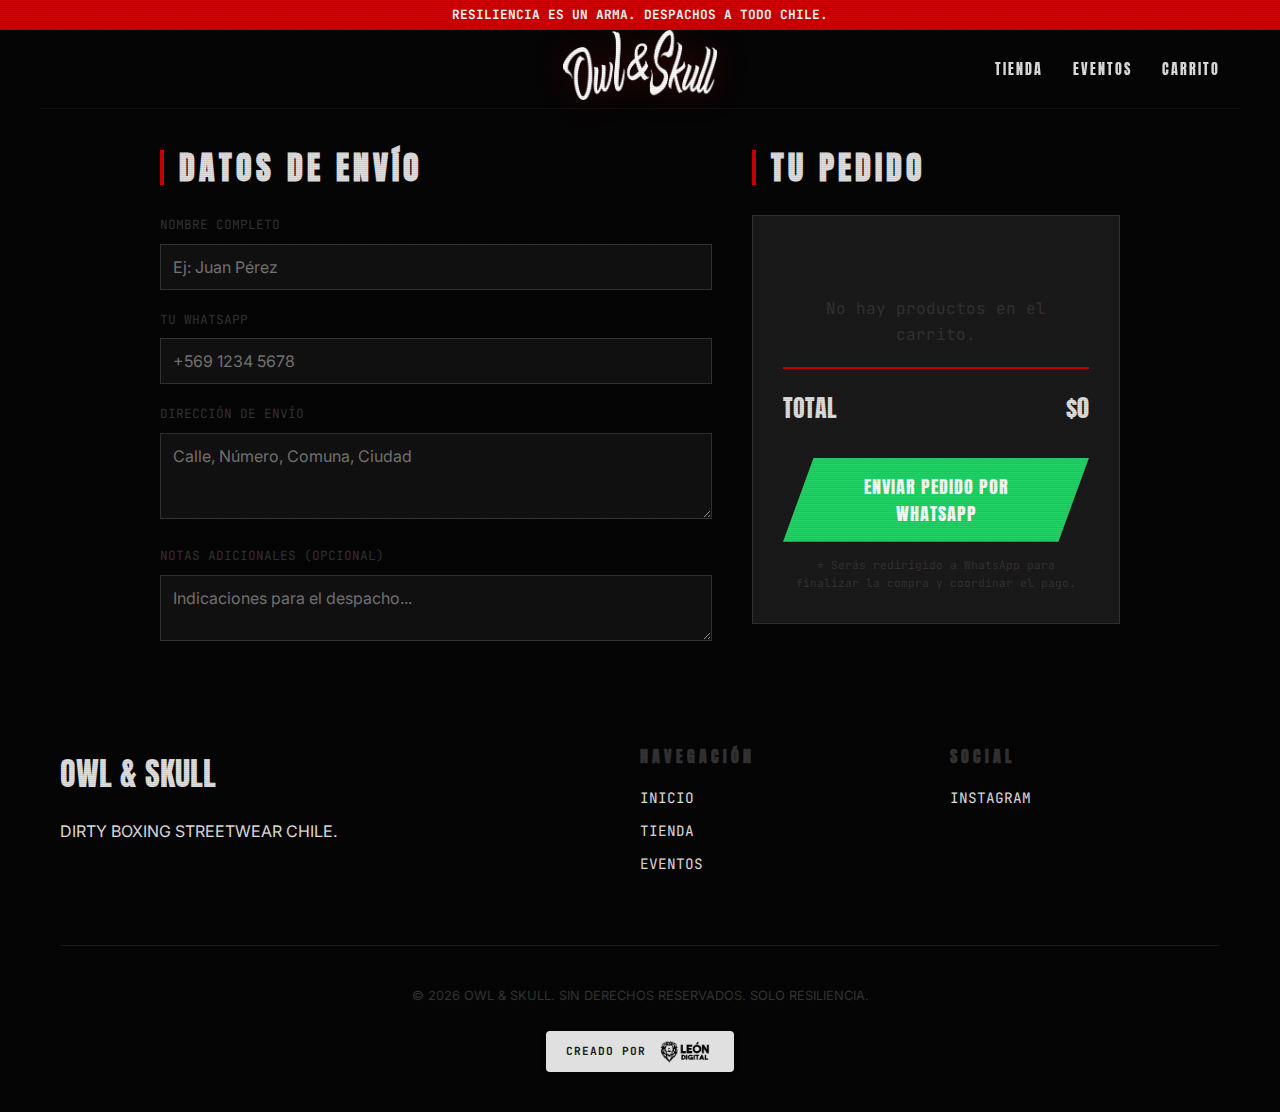
<file: checkout.html>
<!DOCTYPE html>
<html lang="es">

<head>
    <meta charset="UTF-8">
    <meta name="viewport" content="width=device-width, initial-scale=1.0">
    <title>CHECKOUT | OWL & SKULL</title>
    <link rel="stylesheet" href="style.css">
    <link rel="preconnect" href="https://fonts.googleapis.com">
    <link rel="preconnect" href="https://fonts.gstatic.com" crossorigin>
    <link
        href="https://fonts.googleapis.com/css2?family=Anton&family=Inter:wght@400;700&family=JetBrains+Mono&display=swap"
        rel="stylesheet">
</head>

<body>
    <header id="main-header">
        <div class="announcement-bar">
            <span>RESILIENCIA ES UN ARMA. DESPACHOS A TODO CHILE.</span>
        </div>
        <nav class="container">
            <div class="nav-left">
                <button id="menu-toggle">MENÚ</button>
            </div>
            <div class="logo">
                <a href="index.html"><img src="Imagenes/Owl & Skull - Frente.png" alt="OWL & SKULL"
                        class="nav-logo-img"></a>
            </div>
            <div class="nav-right">
                <a href="tienda.html">TIENDA</a>
                <a href="fight-fest.html">EVENTOS</a>
                <a href="javascript:void(0)" id="cart-btn">CARRITO <span class="cart-count">0</span></a>
            </div>
        </nav>
    </header>

    <main>
        <div class="checkout-container">
            <section class="checkout-form-section">
                <h2>DATOS DE ENVÍO</h2>
                <form id="checkout-form">
                    <div class="form-group">
                        <label for="nombre">NOMBRE COMPLETO</label>
                        <input type="text" id="nombre" required placeholder="Ej: Juan Pérez">
                    </div>
                    <div class="form-group">
                        <label for="whatsapp">TU WHATSAPP</label>
                        <input type="tel" id="whatsapp" required placeholder="+569 1234 5678">
                    </div>
                    <div class="form-group">
                        <label for="direccion">DIRECCIÓN DE ENVÍO</label>
                        <textarea id="direccion" rows="3" required
                            placeholder="Calle, Número, Comuna, Ciudad"></textarea>
                    </div>
                    <div class="form-group">
                        <label for="notas">NOTAS ADICIONALES (OPCIONAL)</label>
                        <textarea id="notas" rows="2" placeholder="Indicaciones para el despacho..."></textarea>
                    </div>
                </form>
            </section>

            <section class="checkout-summary-section">
                <h2>TU PEDIDO</h2>
                <div class="checkout-summary-box">
                    <div id="checkout-items-list">
                        <!-- Items populated by JS -->
                    </div>
                    <div class="summary-total">
                        <span>TOTAL</span>
                        <span id="checkout-total-value">$0</span>
                    </div>
                    <button type="submit" form="checkout-form" class="btn btn-whatsapp">ENVIAR PEDIDO POR
                        WHATSAPP</button>
                    <p
                        style="font-size: 0.7rem; color: var(--grey-light); margin-top: 15px; text-align: center; font-family: var(--font-mono);">
                        * Serás redirigido a WhatsApp para finalizar la compra y coordinar el pago.
                    </p>
                </div>
            </section>
        </div>
    </main>

    <footer>
        <div class="container">
            <div class="footer-grid">
                <div class="footer-col">
                    <div class="footer-logo">OWL & SKULL</div>
                    <p>DIRTY BOXING STREETWEAR CHILE.</p>
                </div>
                <div class="footer-col">
                    <h3>NAVEGACIÓN</h3>
                    <a href="index.html">INICIO</a>
                    <a href="tienda.html">TIENDA</a>
                    <a href="fight-fest.html">EVENTOS</a>
                </div>
                <div class="footer-col">
                    <h3>SOCIAL</h3>
                    <a href="https://instagram.com/owlandskull" target="_blank">INSTAGRAM</a>
                </div>
            </div>
            <div class="footer-bottom">
                <p>&copy; 2026 OWL & SKULL. SIN DERECHOS RESERVADOS. SOLO RESILIENCIA.</p>
                <div class="footer-credit">
                    <span class="powered-text">Creado por</span>
                    <a href="https://agencialeondigital.com" target="_blank" class="credit-link">
                        <img src="LeonDIgital.cl/LEON%20DIGITAL%20-%20LOGO_Mesa%20de%20trabajo%201%20copia%202.png"
                            alt="Leon Digital" class="credit-logo">
                    </a>
                </div>
            </div>
        </div>
    </footer>

    <!-- SIDE MENU OVERLAY -->
    <div class="menu-overlay" id="menu-overlay">
        <div class="menu-drawer">
            <div class="menu-header">
                <div class="menu-logo">OWL & SKULL</div>
                <button id="close-menu">✕</button>
            </div>
            <nav class="menu-links">
                <a href="index.html" class="menu-link">INICIO</a>
                <a href="tienda.html" class="menu-link">TIENDA</a>
                <a href="fight-fest.html" class="menu-link">EVENTOS</a>
            </nav>
        </div>
    </div>

    <div class="cart-overlay" id="cart-overlay">
        <div class="cart-modal">
            <div class="cart-header">
                <h2>TU ARSENAL</h2>
                <button id="close-cart">CERRAR</button>
            </div>
            <div class="cart-items" id="cart-items">
                <div class="empty-cart-msg">EL CARRITO ESTÁ VACÍO</div>
            </div>
            <div class="cart-footer">
                <div class="cart-total">
                    <span>TOTAL:</span>
                    <span id="cart-total-value">$0</span>
                </div>
                <button class="btn btn-checkout">COMPRAR AHORA</button>
            </div>
        </div>
    </div>

    <script src="products.js"></script>
    <script src="main.js"></script>
    <script src="checkout.js"></script>
</body>

</html>
</file>
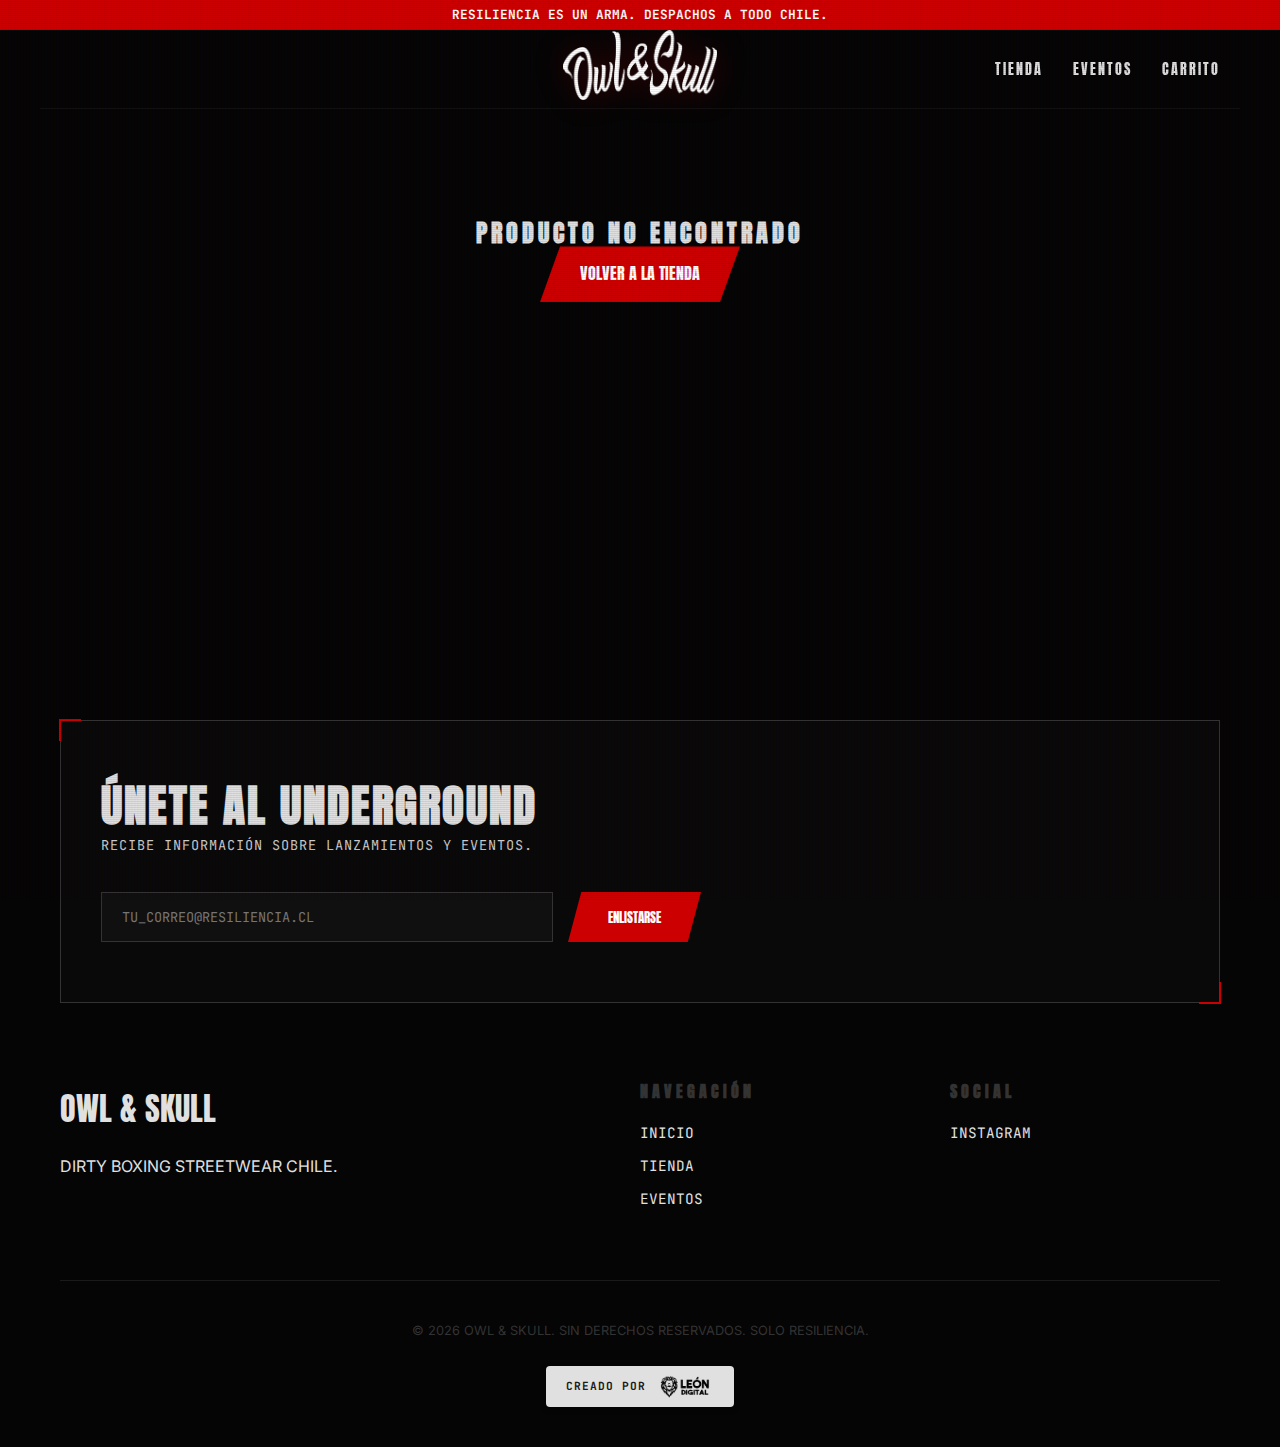
<file: producto.html>
<!DOCTYPE html>
<html lang="es">

<head>
    <meta charset="UTF-8">
    <meta name="viewport" content="width=device-width, initial-scale=1.0">
    <title>PRODUCTO | OWL & SKULL</title>
    <link rel="stylesheet" href="style.css">
    <link rel="preconnect" href="https://fonts.googleapis.com">
    <link rel="preconnect" href="https://fonts.gstatic.com" crossorigin>
    <link
        href="https://fonts.googleapis.com/css2?family=Anton&family=Inter:wght@400;700&family=JetBrains+Mono&display=swap"
        rel="stylesheet">
    <style>
        /* Specific styles for product page */
        .product-detail-container {
            padding: 120px 20px 60px;
            max-width: 1200px;
            margin: 0 auto;
            display: grid;
            grid-template-columns: 1fr 1fr;
            gap: 40px;
            min-height: 80vh;
        }

        .product-gallery {
            display: flex;
            flex-direction: column;
            gap: 20px;
        }

        .main-image {
            width: 100%;
            border: 1px solid var(--grey-light);
            aspect-ratio: 3/4;
            object-fit: cover;
        }

        .thumbnails {
            display: flex;
            gap: 10px;
            overflow-x: auto;
            padding-bottom: 5px;
        }

        .thumbnail {
            width: 80px;
            height: 100px;
            object-fit: cover;
            border: 1px solid transparent;
            cursor: pointer;
            opacity: 0.6;
            transition: all 0.3s ease;
            flex-shrink: 0;
        }

        .thumbnail:hover,
        .thumbnail.active {
            border-color: var(--accent-color);
            opacity: 1;
        }

        .product-details {
            display: flex;
            flex-direction: column;
            gap: 20px;
        }

        .product-category {
            font-family: 'JetBrains Mono', monospace;
            font-size: 0.9rem;
            color: var(--text-color);
            opacity: 0.7;
            letter-spacing: 2px;
        }

        .product-title {
            font-family: 'Anton', sans-serif;
            font-size: 3rem;
            line-height: 1;
            text-transform: uppercase;
        }

        .product-price {
            font-family: 'Inter', sans-serif;
            font-size: 1.5rem;
            font-weight: 700;
            color: var(--accent-color);
        }

        .product-description {
            line-height: 1.6;
            color: #ccc;
            margin-bottom: 20px;
            border-top: 1px solid var(--grey-light);
            border-bottom: 1px solid var(--grey-light);
            padding: 20px 0;
        }

        .selector-group {
            margin-bottom: 20px;
        }

        .selector-label {
            display: block;
            margin-bottom: 10px;
            font-family: 'JetBrains Mono', monospace;
            font-size: 0.9rem;
            text-transform: uppercase;
        }

        .option-grid {
            display: flex;
            gap: 10px;
            flex-wrap: wrap;
        }

        .option-btn {
            background: transparent;
            border: 1px solid var(--grey-light);
            color: var(--text-color);
            padding: 10px 20px;
            display: flex;
            align-items: center;
            justify-content: center;
            cursor: pointer;
            font-family: 'JetBrains Mono', monospace;
            font-size: 0.8rem;
            transition: all 0.3s;
        }

        .option-btn:hover {
            border-color: var(--accent-color);
            color: var(--accent-color);
        }

        .option-btn.selected {
            background: var(--text-color);
            color: var(--bg-color) !important;
            border-color: var(--text-color);
            font-weight: bold;
        }

        .size-btn {
            width: 50px;
            height: 50px;
        }

        .color-options {
            display: flex;
            gap: 15px;
        }

        .color-btn {
            width: 40px;
            height: 40px;
            border-radius: 50%;
            border: 1px solid var(--grey-light);
            cursor: pointer;
            transition: all 0.3s;
            position: relative;
        }

        .color-btn[data-color="NEGRO"] {
            background-color: #000;
        }

        .color-btn[data-color="BLANCO"] {
            background-color: #fff;
        }

        .color-btn[data-color="GRIS"] {
            background-color: #888;
        }

        .color-btn.selected {
            box-shadow: 0 0 0 2px var(--bg-color), 0 0 0 4px var(--text-color);
        }

        .add-to-cart-container {
            margin-top: 20px;
        }

        .btn-add-large {
            width: 100%;
            padding: 20px;
            font-size: 1.2rem;
            letter-spacing: 2px;
        }

        @media (max-width: 768px) {
            .product-detail-container {
                grid-template-columns: 1fr;
                padding-top: 100px;
            }

            .product-title {
                font-size: 2.5rem;
            }
        }

        .error-message {
            text-align: center;
            padding: 100px;
            grid-column: 1 / -1;
        }
    </style>
</head>

<body>
    <header id="main-header">
        <div class="announcement-bar">
            <span>RESILIENCIA ES UN ARMA. DESPACHOS A TODO CHILE.</span>
        </div>
        <nav class="container">
            <div class="nav-left">
                <button id="menu-toggle">MENÚ</button>
            </div>
            <div class="logo">
                <a href="index.html"><img src="Imagenes/Owl & Skull - Frente.png" alt="OWL & SKULL"
                        class="nav-logo-img"></a>
            </div>
            <div class="nav-right">
                <a href="tienda.html">TIENDA</a>
                <a href="fight-fest.html">EVENTOS</a>
                <a href="javascript:void(0)" id="cart-btn">CARRITO <span class="cart-count">0</span></a>
            </div>
        </nav>
    </header>

    <main>
        <div id="product-container" class="product-detail-container">
            <!-- Content injected via JS -->
        </div>
    </main>

    <footer>
        <div class="container">
            <div class="newsletter-box underground-border" style="margin-bottom: 80px;">
                <h2>ÚNETE AL UNDERGROUND</h2>
                <p>RECIBE INFORMACIÓN SOBRE LANZAMIENTOS Y EVENTOS.</p>
                <form>
                    <input type="email" placeholder="TU_CORREO@RESILIENCIA.CL">
                    <button class="btn">ENLISTARSE</button>
                </form>
            </div>
            <div class="footer-grid">
                <div class="footer-col">
                    <div class="footer-logo">OWL & SKULL</div>
                    <p>DIRTY BOXING STREETWEAR CHILE.</p>
                </div>
                <div class="footer-col">
                    <h3>NAVEGACIÓN</h3>
                    <a href="index.html">INICIO</a>
                    <a href="tienda.html">TIENDA</a>
                    <a href="fight-fest.html">EVENTOS</a>
                </div>
                <div class="footer-col">
                    <h3>SOCIAL</h3>
                    <a href="https://instagram.com/owlandskull" target="_blank">INSTAGRAM</a>
                </div>
            </div>
            <div class="footer-bottom">
                <p>&copy; 2026 OWL & SKULL. SIN DERECHOS RESERVADOS. SOLO RESILIENCIA.</p>
                <div class="footer-credit">
                    <span class="powered-text">Creado por</span>
                    <a href="https://agencialeondigital.com" target="_blank" class="credit-link">
                        <img src="LeonDIgital.cl/LEON%20DIGITAL%20-%20LOGO_Mesa%20de%20trabajo%201%20copia%202.png"
                            alt="Leon Digital" class="credit-logo">
                    </a>
                </div>
            </div>
        </div>
    </footer>

    <!-- SIDE MENU OVERLAY -->
    <div class="menu-overlay" id="menu-overlay">
        <div class="menu-drawer">
            <div class="menu-header">
                <div class="menu-logo">OWL & SKULL</div>
                <button id="close-menu">✕</button>
            </div>
            <nav class="menu-links">
                <a href="index.html" class="menu-link">INICIO</a>
                <a href="tienda.html" class="menu-link">TIENDA</a>
                <a href="fight-fest.html" class="menu-link">EVENTOS</a>
            </nav>
        </div>
    </div>

    <div class="cart-overlay" id="cart-overlay">
        <div class="cart-modal">
            <div class="cart-header">
                <h2>TU ARSENAL</h2>
                <button id="close-cart">CERRAR</button>
            </div>
            <div class="cart-items" id="cart-items">
                <div class="empty-cart-msg">EL CARRITO ESTÁ VACÍO</div>
            </div>
            <div class="cart-footer">
                <div class="cart-total">
                    <span>TOTAL:</span>
                    <span id="cart-total-value">$0</span>
                </div>
                <button class="btn btn-checkout">COMPRAR AHORA</button>
            </div>
        </div>
    </div>

    <script src="products.js"></script>
    <script src="main.js"></script>
    <script>
        let currentProduct = null;
        let selectedVariant = null;
        let selectedSize = null;
        let selectedColor = null;

        document.addEventListener('DOMContentLoaded', () => {
            const params = new URLSearchParams(window.location.search);
            const productId = params.get('id');
            const container = document.getElementById('product-container');

            if (!productId) {
                container.innerHTML = '<div class="error-message"><h2>PRODUCTO NO ENCONTRADO</h2><a href="tienda.html" class="btn">VOLVER A LA TIENDA</a></div>';
                return;
            }

            currentProduct = getProductById(productId);

            if (!currentProduct) {
                container.innerHTML = '<div class="error-message"><h2>PRODUCTO NO ENCONTRADO</h2><a href="tienda.html" class="btn">VOLVER A LA TIENDA</a></div>';
                return;
            }

            // Default variant
            selectedVariant = currentProduct.variants[0];

            renderProduct();
        });

        function renderProduct() {
            const container = document.getElementById('product-container');

            let variantsHtml = '';
            currentProduct.variants.forEach((v, index) => {
                const isSelected = v.type === selectedVariant.type;
                variantsHtml += `<button class="option-btn ${isSelected ? 'selected' : ''}" onclick="selectVariant(${index})">${v.type}</button>`;
            });

            let sizesHtml = '';
            currentProduct.sizes.forEach(size => {
                const isSelected = size === selectedSize;
                sizesHtml += `<button class="option-btn size-btn ${isSelected ? 'selected' : ''}" onclick="selectSize(this, '${size}')">${size}</button>`;
            });

            let colorsHtml = '';
            currentProduct.colors.forEach(color => {
                const isSelected = color === selectedColor;
                colorsHtml += `<button class="color-btn ${isSelected ? 'selected' : ''}" data-color="${color}" onclick="selectColor(this, '${color}')" title="${color}"></button>`;
            });

            const html = `
                <div style="grid-column: 1 / -1; margin-bottom: 20px;">
                    <a href="tienda.html" style="color: var(--text-color); font-family: 'JetBrains Mono', monospace; font-size: 0.9rem; text-decoration: none; display: inline-flex; align-items: center; opacity: 0.7; transition: opacity 0.3s;">
                        <span style="margin-right: 8px;">←</span> VOLVER A LA TIENDA
                    </a>
                </div>
                <div class="product-gallery">
                    <img src="${selectedVariant.images[0]}" alt="${currentProduct.name}" class="main-image" id="main-image">
                    <div class="thumbnails">
                        ${selectedVariant.images.map((img, i) => `<img src="${img}" class="thumbnail ${i === 0 ? 'active' : ''}" onclick="changeImage(this, '${img}')">`).join('')}
                    </div>
                </div>
                <div class="product-details">
                    <span class="product-category">${currentProduct.category} / ${selectedVariant.type}</span>
                    <h1 class="product-title">${currentProduct.name}</h1>
                    <div class="product-price" id="display-price">${formatPrice(selectedVariant.price)}</div>
                    
                    <div class="product-description">
                        <p>${currentProduct.description}</p>
                    </div>

                    <div class="selector-group">
                        <span class="selector-label">TIPO DE PRENDA</span>
                        <div class="option-grid">
                            ${variantsHtml}
                        </div>
                    </div>

                    <div class="selector-group">
                        <span class="selector-label">COLOR: <span id="selected-color-name">${selectedColor || 'SELECCIONAR'}</span></span>
                        <div class="color-options">
                            ${colorsHtml}
                        </div>
                    </div>

                    <div class="selector-group">
                        <span class="selector-label">TALLA</span>
                        <div class="option-grid">
                            ${sizesHtml}
                        </div>
                    </div>
                    
                    <div class="add-to-cart-container">
                        <button class="btn btn-add-large" onclick="addToCartCurrentProduct()">AGREGAR AL ARSENAL</button>
                    </div>
                </div>
            `;

            container.innerHTML = html;
        }

        function formatPrice(price) {
            return '$' + price.toString().replace(/\B(?=(\d{3})+(?!\d))/g, ".");
        }

        function selectVariant(index) {
            selectedVariant = currentProduct.variants[index];
            renderProduct();
        }

        function selectSize(btn, size) {
            selectedSize = size;
            document.querySelectorAll('.size-btn').forEach(b => b.classList.remove('selected'));
            btn.classList.add('selected');
        }

        function selectColor(btn, color) {
            selectedColor = color;
            document.querySelectorAll('.color-btn').forEach(b => b.classList.remove('selected'));
            btn.classList.add('selected');
            document.getElementById('selected-color-name').innerText = color;
        }

        function changeImage(el, src) {
            document.getElementById('main-image').src = src;
            document.querySelectorAll('.thumbnail').forEach(t => t.classList.remove('active'));
            el.classList.add('active');
        }

        function addToCartCurrentProduct() {
            if (!selectedVariant) return;

            if (!selectedColor) {
                alert("POR FAVOR SELECCIONA UN COLOR.");
                return;
            }
            if (!selectedSize) {
                alert("POR FAVOR SELECCIONA UNA TALLA.");
                return;
            }

            const cartItem = {
                id: currentProduct.id + '-' + selectedVariant.type.replace(' ', '') + '-' + selectedSize + '-' + selectedColor,
                name: currentProduct.name,
                type: `${selectedVariant.type} | ${selectedColor} | ${selectedSize}`,
                price: selectedVariant.price,
                img: selectedVariant.images[0],
                quantity: 1,
                size: selectedSize,
                color: selectedColor
            };

            if (window.cart) {
                window.cart.addItem(cartItem);
                document.getElementById('cart-overlay').classList.add('active');
                window.cart.render();
            }
        }
    </script>
</body>

</html>
</file>
<file: style.css>
:root {
    --bg-color: #050505;
    --text-color: #e0e0e0;
    --accent-color: #cc0000;
    --accent-yellow: #ffd700;
    --grey-dark: #1a1a1a;
    --grey-light: #333333;
    --font-heading: 'Impact', sans-serif;
    --font-body: 'Inter', sans-serif;
    --font-mono: 'JetBrains Mono', monospace;
    --grain-opacity: 0.05;
}

* {
    margin: 0;
    padding: 0;
    box-sizing: border-box;
}

body {
    background-color: var(--bg-color);
    color: var(--text-color);
    font-family: var(--font-body);
    line-height: 1.6;
    overflow-x: hidden;
}

/* Texture Overlay */
body::before {
    content: "";
    position: fixed;
    top: 0;
    left: 0;
    width: 100%;
    height: 100%;
    background:
        linear-gradient(rgba(18, 16, 16, 0) 50%, rgba(0, 0, 0, 0.25) 50%),
        linear-gradient(90deg, rgba(255, 0, 0, 0.06), rgba(0, 255, 0, 0.02), rgba(0, 0, 255, 0.06));
    background-size: 100% 2px, 3px 100%;
    pointer-events: none;
    z-index: 9999;
    opacity: 0.3;
}

body::after {
    content: "";
    position: fixed;
    top: 0;
    left: 0;
    width: 100%;
    height: 100%;
    background-image: url('https://www.transparenttextures.com/patterns/stardust.png');
    opacity: 0.1;
    pointer-events: none;
    z-index: 9998;
}

/* Custom Scrollbar */
::-webkit-scrollbar {
    width: 8px;
}

::-webkit-scrollbar-track {
    background: var(--bg-color);
}

::-webkit-scrollbar-thumb {
    background: var(--grey-light);
    border: 2px solid var(--bg-color);
}

::-webkit-scrollbar-thumb:hover {
    background: var(--accent-color);
}

h1,
h2,
h3,
h4 {
    font-family: 'Anton', var(--font-heading);
    text-transform: uppercase;
    letter-spacing: 4px;
    line-height: 1.1;
}

a {
    color: inherit;
    text-decoration: none;
    transition: all 0.3s ease;
}

.container {
    max-width: 1200px;
    margin: 0 auto;
    padding: 0 20px;
}

.btn {
    display: inline-block;
    padding: 15px 40px;
    background-color: var(--accent-color);
    color: white;
    font-family: 'Anton', sans-serif;
    text-transform: uppercase;
    border: none;
    cursor: pointer;
    transition: all 0.2s cubic-bezier(0.175, 0.885, 0.32, 1.275);
    clip-path: polygon(10% 0, 100% 0, 90% 100%, 0 100%);
}

.btn:hover {
    background-color: #ff0000;
    transform: scale(1.05);
    letter-spacing: 6px;
}

.btn.outline {
    background-color: transparent;
    border: 2px solid var(--text-color);
}

.btn.outline:hover {
    background-color: var(--text-color);
    color: var(--bg-color);
}

/* Header Styles */
#main-header {
    width: 100%;
    position: fixed;
    top: 0;
    z-index: 1000;
    transition: background 0.3s;
}

#main-header.sticky {
    background: rgba(5, 5, 5, 0.95);
    backdrop-filter: blur(10px);
    border-bottom: 1px solid var(--grey-light);
}

.announcement-bar {
    background: var(--accent-color);
    color: white;
    text-align: center;
    padding: 5px 0;
    font-family: var(--font-mono);
    font-size: 0.8rem;
    font-weight: bold;
}

nav {
    display: flex;
    justify-content: space-between;
    align-items: center;
    padding: 15px 0;
    border-bottom: 1px solid rgba(255, 255, 255, 0.05);
}

.nav-left {
    display: flex;
    align-items: center;
    flex: 1;
}

#menu-toggle {
    background: transparent;
    border: 1px solid var(--grey-light);
    color: var(--text-color);
    padding: 8px 15px;
    font-family: var(--font-mono);
    font-size: 0.7rem;
    letter-spacing: 2px;
    cursor: pointer;
    transition: all 0.3s;
    /* Hidden by default on desktop */
    display: none;
    text-transform: uppercase;
}

#menu-toggle:hover {
    background: var(--text-color);
    color: var(--bg-color);
}

.nav-logo-img {
    height: 70px;
    width: auto;
    filter: drop-shadow(0 0 15px rgba(204, 0, 0, 0.3));
    transition: transform 0.3s cubic-bezier(0.175, 0.885, 0.32, 1.275);
}

.logo:hover .nav-logo-img {
    transform: scale(1.1) rotate(-2deg);
}

.nav-right {
    display: flex;
    gap: 30px;
    align-items: center;
    flex: 1;
    justify-content: flex-end;
}

.nav-right a {
    font-family: 'Anton', sans-serif;
    font-size: 0.9rem;
    letter-spacing: 2px;
    position: relative;
    padding: 5px 0;
}

.nav-right a::after {
    content: '';
    position: absolute;
    bottom: 0;
    left: 0;
    width: 0;
    height: 2px;
    background: var(--accent-color);
    transition: width 0.3s;
}

.nav-right a:hover::after {
    width: 100%;
}

.nav-right a:hover {
    color: var(--accent-color);
}

/* Hero Section */
#hero {
    height: 100vh;
    display: flex;
    align-items: center;
    justify-content: center;
    text-align: center;
    position: relative;
    overflow: hidden;
}

#hero-video {
    position: absolute;
    top: 50%;
    left: 50%;
    min-width: 100%;
    min-height: 100%;
    width: auto;
    height: auto;
    z-index: -1;
    transform: translateX(-50%) translateY(-50%);
    object-fit: cover;
    filter: brightness(0.4);
}

.hero-overlay {
    position: absolute;
    top: 0;
    left: 0;
    width: 100%;
    height: 100%;
    background: radial-gradient(circle, transparent 20%, rgba(0, 0, 0, 0.8) 100%);
    pointer-events: none;
}

.hero-logo {
    max-width: 350px;
    margin-bottom: 30px;
    filter: drop-shadow(0 0 10px rgba(0, 0, 0, 0.5));
    animation: fadeInDown 1.5s ease-out;
}

.hero-content h1 {
    font-size: 8rem;
    margin-bottom: 20px;
    color: white;
    text-shadow: 10px 10px 0px var(--accent-color);
}

@keyframes fadeInDown {
    from {
        opacity: 0;
        transform: translateY(-20px);
    }

    to {
        opacity: 1;
        transform: translateY(0);
    }
}

.hero-content p {
    font-size: 1.2rem;
    margin-bottom: 40px;
    letter-spacing: 5px;
    font-family: var(--font-mono);
}

.hero-btns {
    display: flex;
    gap: 20px;
    justify-content: center;
}

/* Arsenal Grid */
#arsenal {
    padding: 100px 0;
}

.section-title {
    font-size: 3rem;
    margin-bottom: 60px;
    text-align: center;
    border-bottom: 4px solid var(--accent-color);
    display: inline-block;
    padding-bottom: 10px;
}

.product-grid {
    display: grid;
    grid-template-columns: repeat(auto-fit, minmax(300px, 1fr));
    gap: 40px;
}

.product-card {
    background: var(--grey-dark);
    padding: 20px;
    border: 1px solid var(--grey-light);
    transition: all 0.3s;
    position: relative;
    overflow: hidden;
}

.product-card:hover {
    border-color: var(--accent-color);
    transform: translateY(-10px);
}

.product-card::before {
    content: "WL&SKLL";
    position: absolute;
    top: -20px;
    right: -20px;
    font-family: 'Anton', sans-serif;
    font-size: 4rem;
    opacity: 0.05;
}

.product-img-wrapper {
    width: 100%;
    aspect-ratio: 1;
    overflow: hidden;
    background: #000;
    margin-bottom: 20px;
}

.product-img-wrapper img {
    width: 100%;
    height: 100%;
    object-fit: cover;
    mix-blend-mode: grayscale;
    transition: mix-blend-mode 0.3s;
}

.product-card:hover img {
    mix-blend-mode: normal;
}

.product-info h3 {
    font-size: 1.2rem;
    margin-bottom: 10px;
}

.product-info p {
    color: var(--accent-color);
    border-top: 1px solid var(--grey-dark);
}

.newsletter-box {
    background: rgba(10, 10, 10, 0.8);
    padding: 60px 40px;
    text-align: left;
    max-width: 1200px;
    margin: 0 auto 80px;
}

.newsletter-box h2 {
    font-size: 2.8rem;
    margin-bottom: 5px;
    letter-spacing: 2px;
}

.newsletter-box p {
    font-family: var(--font-mono);
    font-size: 0.85rem;
    color: #ccc;
    margin-bottom: 35px;
    letter-spacing: 1px;
}

.newsletter-box form {
    display: flex;
    gap: 15px;
    max-width: 600px;
}

.newsletter-box input {
    flex: 1;
    background: rgba(255, 255, 255, 0.03);
    border: 1px solid var(--grey-light);
    color: white;
    padding: 12px 20px;
    font-family: var(--font-mono);
    font-size: 0.85rem;
    outline: none;
}

.newsletter-box input:focus {
    border-color: var(--accent-color);
}

.newsletter-box .btn {
    border-radius: 0;
}

.footer-grid {
    display: grid;
    grid-template-columns: 2fr 1fr 1fr;
    gap: 40px;
    margin-bottom: 60px;
}

.footer-col h3 {
    font-size: 1rem;
    margin-bottom: 20px;
    color: var(--grey-light);
}

.footer-col a {
    display: block;
    margin-bottom: 10px;
    font-family: var(--font-mono);
    font-size: 0.9rem;
}

.footer-col a:hover {
    color: var(--accent-color);
}

.footer-logo {
    font-size: 2rem;
    font-family: 'Anton', sans-serif;
    margin-bottom: 20px;
}

.footer-bottom {
    text-align: center;
    padding: 40px 20px;
    font-size: 0.8rem;
    color: var(--grey-light);
    display: flex;
    flex-direction: column;
    align-items: center;
    gap: 15px;
    border-top: 1px solid var(--grey-dark);
    margin-top: 40px;
}

.footer-credit {
    display: flex;
    align-items: center;
    justify-content: center;
    gap: 10px;
    margin-top: 10px;
    background: #e0e0e0;
    /* Light Grey as requested */
    color: #1a1a1a;
    padding: 8px 20px;
    border-radius: 4px;
    box-shadow: 0 2px 5px rgba(0, 0, 0, 0.5);
}

.powered-text {
    font-family: var(--font-mono);
    font-size: 0.7rem;
    text-transform: uppercase;
    letter-spacing: 1px;
    color: #1a1a1a;
    /* Dark text for contrast on light background */
    font-weight: bold;
}

.credit-link {
    display: flex;
    align-items: center;
    transition: opacity 0.3s;
}

.credit-link:hover {
    opacity: 0.8;
}

.credit-logo {
    height: 25px;
    width: auto;
    filter: none;
    /* Show logo as is, since background is light */
    transition: transform 0.3s;
}

.credit-link:hover .credit-logo {
    transform: scale(1.05);
}

@media (max-width: 768px) {
    .footer-grid {
        grid-template-columns: 1fr;
    }

    .newsletter-box form {
        flex-direction: column;
    }

    /* Mobile Typography */
    .hero-content h1 {
        font-size: 3.5rem;
        text-shadow: 5px 5px 0px var(--accent-color);
    }

    .page-header h1 {
        font-size: 3rem;
    }

    .page-header {
        padding: 110px 20px 40px;
    }

    .hero-logo {
        max-width: 120px;
    }

    .product-grid {
        grid-template-columns: repeat(auto-fit, minmax(140px, 1fr));
        gap: 15px;
    }

    .product-card {
        padding: 10px;
    }

    .product-card::before {
        font-size: 2rem;
        /* Reduce the background text size */
    }

    /* Header Mobile Adjustments */
    nav {
        padding: 10px 0;
    }

    .nav-logo-img {
        height: 50px;
    }

    .nav-right {
        gap: 15px;
    }

    #menu-toggle {
        display: block;
        margin-right: 15px;
    }

    .nav-right a {
        font-size: 0.75rem;
    }

    /* Section Mobile Adjustments */
    .events-featured {
        padding: 30px;
    }

    .featured-info h2 {
        font-size: 2rem;
    }

    .hero-btns {
        flex-direction: column;
        gap: 10px;
    }

    .btn {
        width: 100%;
        text-align: center;
        padding: 12px 20px;
    }
}

@media (max-width: 480px) {
    .nav-right a:not(:last-child) {
        display: none;
        /* Hide Tienda/Eventos text, leave only Carrito or keep icon-based approach if desired */
    }

    .nav-right a {
        font-size: 0.7rem;
    }

    .hero-content h1 {
        font-size: 2.5rem;
    }

    .page-header h1 {
        font-size: 2.2rem;
    }

    .nav-logo-img {
        height: 40px;
    }
}

/* New Page Styles */
.page-header {
    padding: 150px 20px 60px;
    text-align: center;
}

.page-header h1 {
    font-size: 5rem;
    margin-bottom: 10px;
}

.page-header p {
    font-family: var(--font-mono);
    color: var(--accent-color);
    letter-spacing: 3px;
}

.product-filters {
    display: flex;
    gap: 20px;
    justify-content: center;
    margin-bottom: 50px;
    flex-wrap: wrap;
}

.filter-btn {
    padding: 10px 25px;
    background: transparent;
    border: 1px solid var(--grey-light);
    color: var(--text-color);
    font-family: var(--font-mono);
    cursor: pointer;
    transition: all 0.3s;
}

.filter-btn.active,
.filter-btn:hover {
    background: var(--accent-color);
    border-color: var(--accent-color);
}

.nav-right a.active {
    color: var(--accent-color);
    border-bottom: 2px solid var(--accent-color);
}

/* Fight Fest Enhanced Styles */
.events-featured {
    background: linear-gradient(rgba(0, 0, 0, 0.8), rgba(0, 0, 0, 0.8)), url('hero_background_grit_1767490085531.png');
    background-size: cover;
    padding: 60px;
    margin-bottom: 80px;
    display: flex;
    flex-direction: column;
    align-items: flex-start;
}

.featured-info .tag {
    background: var(--accent-yellow);
    color: black;
    padding: 2px 10px;
    font-weight: bold;
    font-family: var(--font-mono);
    font-size: 0.8rem;
}

.featured-info h2 {
    font-size: 3rem;
    margin: 20px 0;
}

.featured-info .date,
.featured-info .location {
    font-family: var(--font-mono);
    font-weight: bold;
    color: var(--accent-color);
    margin: 5px 0;
}

.featured-info .description {
    max-width: 600px;
    margin: 20px 0 30px;
}

.event-card.incomplete {
    opacity: 0.6;
    border-style: dashed;
}

.event-card .status {
    display: inline-block;
    margin-top: 10px;
    font-family: var(--font-mono);
    font-size: 0.8rem;
    background: var(--grey-light);
    padding: 2px 8px;
}

.info-grid {
    display: grid;
    grid-template-columns: repeat(auto-fit, minmax(300px, 1fr));
    gap: 40px;
    margin-top: 80px;
    padding: 60px 0;
    border-top: 1px solid var(--grey-light);
}

.info-card h3 {
    margin-bottom: 20px;
    color: var(--accent-color);
}

/* Modern & Compact Shop Layout */
.design-section {
    margin-bottom: 60px;
    padding: 30px;
    background: rgba(255, 255, 255, 0.02);
    border: 1px solid rgba(255, 255, 255, 0.05);
    backdrop-filter: blur(5px);
    border-radius: 4px;
    transition: all 0.4s ease;
}

.design-section:hover {
    background: rgba(255, 255, 255, 0.03);
    border-color: rgba(204, 0, 0, 0.2);
}

.design-title-box {
    margin-bottom: 30px;
    display: flex;
    justify-content: space-between;
    align-items: flex-end;
    border-left: 4px solid var(--accent-color);
    padding-left: 20px;
}

.design-name {
    font-size: 2.2rem;
    color: var(--text-color);
    margin: 0;
    line-height: 1;
}

.design-description {
    font-family: var(--font-mono);
    color: var(--accent-color);
    font-size: 0.75rem;
    text-transform: uppercase;
    letter-spacing: 3px;
    opacity: 0.8;
}

.variant-grid {
    display: grid;
    grid-template-columns: repeat(3, 1fr);
    gap: 20px;
}

.product-card {
    background: rgba(0, 0, 0, 0.4);
    padding: 15px;
    border: 1px solid rgba(255, 255, 255, 0.05);
    transition: all 0.3s cubic-bezier(0.25, 0.46, 0.45, 0.94);
    position: relative;
    overflow: hidden;
}

.product-card:hover {
    border-color: var(--accent-color);
    transform: translateY(-5px);
    box-shadow: 0 10px 20px rgba(0, 0, 0, 0.5);
}

.product-type-label {
    position: absolute;
    top: 10px;
    right: 10px;
    background: var(--accent-color);
    color: white;
    padding: 1px 8px;
    font-family: var(--font-mono);
    font-size: 0.6rem;
    font-weight: bold;
    z-index: 10;
    text-transform: uppercase;
}

.product-info h3 {
    font-size: 1rem;
    margin-bottom: 5px;
    letter-spacing: 1px;
}

.product-info p {
    font-size: 0.9rem;
    color: var(--accent-yellow);
    font-family: var(--font-mono);
    border: none;
}

/* Mobile Adjustments for Compact Layout */
@media (max-width: 900px) {
    .variant-grid {
        grid-template-columns: repeat(2, 1fr);
    }
}

@media (max-width: 600px) {
    .design-section {
        padding: 20px;
        margin-bottom: 40px;
    }

    .variant-grid {
        grid-template-columns: repeat(2, 1fr);
        gap: 15px;
    }

    .design-title-box {
        flex-direction: column;
        align-items: flex-start;
        gap: 5px;
    }

    .design-name {
        font-size: 1.8rem;
    }

    .product-info h3 {
        font-size: 0.85rem;
    }
}

/* --- SHOPPING CART STYLES --- */

/* Cart Count Badge */
.cart-count {
    background: var(--accent-color);
    color: white;
    font-size: 0.7rem;
    padding: 1px 6px;
    border-radius: 10px;
    margin-left: 5px;
    font-family: var(--font-mono);
    font-weight: bold;
}

/* Cart Modal Overlay */
.cart-overlay {
    position: fixed;
    top: 0;
    left: 0;
    width: 100%;
    height: 100%;
    background: rgba(0, 0, 0, 0.8);
    backdrop-filter: blur(8px);
    z-index: 2000;
    display: flex;
    justify-content: flex-end;
    opacity: 0;
    visibility: hidden;
    transition: all 0.4s cubic-bezier(0.165, 0.84, 0.44, 1);
}

.cart-overlay.active {
    opacity: 1;
    visibility: visible;
}

/* Cart Side Drawer */
.cart-modal {
    width: 100%;
    max-width: 450px;
    background: var(--bg-color);
    border-left: 1px solid var(--grey-light);
    height: 100%;
    display: flex;
    flex-direction: column;
    transform: translateX(100%);
    transition: transform 0.3s cubic-bezier(0.165, 0.84, 0.44, 1);
}

.cart-overlay.active .cart-modal {
    transform: translateX(0);
}

.cart-header {
    padding: 30px;
    border-bottom: 1px solid var(--grey-light);
    display: flex;
    justify-content: space-between;
    align-items: center;
}

.cart-header h2 {
    font-size: 1.5rem;
    margin: 0;
}

#close-cart {
    background: transparent;
    border: 1px solid var(--grey-light);
    color: var(--text-color);
    padding: 5px 15px;
    cursor: pointer;
    font-family: var(--font-mono);
    text-transform: uppercase;
}

.cart-items {
    flex-grow: 1;
    overflow-y: auto;
    padding: 30px;
}

.cart-item {
    display: flex;
    gap: 15px;
    margin-bottom: 25px;
    padding-bottom: 20px;
    border-bottom: 1px solid rgba(255, 255, 255, 0.05);
}

.cart-item-img {
    width: 80px;
    height: 80px;
    object-fit: cover;
    border: 1px solid var(--grey-light);
}

.cart-item-info {
    flex-grow: 1;
}

.cart-item-info h4 {
    font-size: 0.9rem;
    margin-bottom: 5px;
    letter-spacing: 1px;
}

.cart-item-price {
    color: var(--accent-yellow);
    font-family: var(--font-mono);
    font-size: 0.85rem;
}

.cart-item-controls {
    display: flex;
    align-items: center;
    gap: 15px;
    margin-top: 10px;
}

.qty-btn {
    background: rgba(255, 255, 255, 0.1);
    border: 1px solid var(--grey-light);
    color: white;
    width: 24px;
    height: 24px;
    display: flex;
    align-items: center;
    justify-content: center;
    cursor: pointer;
}

.remove-item {
    background: transparent;
    border: none;
    color: var(--grey-light);
    font-size: 0.7rem;
    text-decoration: underline;
    cursor: pointer;
    margin-left: auto;
}

.cart-footer {
    padding: 30px;
    border-top: 1px solid var(--grey-light);
    background: rgba(255, 255, 255, 0.02);
}

.cart-total {
    display: flex;
    justify-content: space-between;
    font-family: 'Anton', sans-serif;
    font-size: 1.2rem;
    margin-bottom: 20px;
}

.cart-total span:last-child {
    color: var(--accent-color);
}

.btn-checkout {
    width: 100%;
    margin-bottom: 10px;
}

.empty-cart-msg {
    text-align: center;
    margin-top: 50px;
    font-family: var(--font-mono);
    color: var(--grey-light);
}

/* --- SIDE MENU STYLES --- */
.menu-overlay {
    position: fixed;
    top: 0;
    left: 0;
    width: 100%;
    height: 100%;
    background: rgba(0, 0, 0, 0.8);
    backdrop-filter: blur(8px);
    z-index: 2000;
    opacity: 0;
    visibility: hidden;
    transition: all 0.4s cubic-bezier(0.165, 0.84, 0.44, 1);
}

.menu-overlay.active {
    opacity: 1;
    visibility: visible;
}

.menu-drawer {
    position: fixed;
    top: 0;
    left: 0;
    height: 100%;
    width: 100%;
    max-width: 400px;
    background: var(--bg-color);
    border-right: 1px solid var(--grey-light);
    transform: translateX(-100%);
    transition: transform 0.4s cubic-bezier(0.165, 0.84, 0.44, 1);
    display: flex;
    flex-direction: column;
    padding: 40px;
}

.menu-overlay.active .menu-drawer {
    transform: translateX(0);
}

.menu-header {
    display: flex;
    justify-content: space-between;
    align-items: center;
    margin-bottom: 60px;
}

.menu-logo {
    font-family: 'Anton', sans-serif;
    font-size: 1.5rem;
    letter-spacing: 2px;
}

#close-menu {
    background: transparent;
    border: none;
    color: var(--text-color);
    font-family: var(--font-mono);
    font-size: 1.5rem;
    cursor: pointer;
    transition: transform 0.3s;
}

#close-menu:hover {
    transform: rotate(90deg);
    color: var(--accent-color);
}

.menu-links {
    display: flex;
    flex-direction: column;
    gap: 30px;
}

.menu-link {
    font-family: 'Anton', sans-serif;
    font-size: 2.5rem;
    color: white;
    text-transform: uppercase;
    transition: all 0.3s;
    position: relative;
    width: fit-content;
}

.menu-link::before {
    content: '';
    position: absolute;
    left: -20px;
    top: 50%;
    transform: translateY(-50%);
    width: 10px;
    height: 10px;
    background: var(--accent-color);
    opacity: 0;
    transition: all 0.3s;
}

.menu-link:hover {
    padding-left: 20px;
    color: var(--accent-color);
}

.menu-link:hover::before {
    opacity: 1;
    left: 0;
}

.menu-footer {
    margin-top: auto;
    border-top: 1px solid var(--grey-light);
    padding-top: 30px;
}

.menu-social a {
    font-family: var(--font-mono);
    font-size: 0.9rem;
    color: var(--grey-light);
    margin-right: 20px;
}

.menu-social a:hover {
    color: white;
}

@media (max-width: 480px) {
    .menu-drawer {
        width: 100%;
        max-width: 100%;
        padding: 20px;
    }

    .menu-link {
        font-size: 2rem;
    }
}

@media (max-width: 480px) {
    .cart-modal {
        max-width: 100%;
    }
}

/* Event Gallery Styles */
.gallery-grid {
    display: grid;
    grid-template-columns: repeat(auto-fit, minmax(300px, 1fr));
    gap: 20px;
    margin-top: 40px;
}

.gallery-item {
    position: relative;
    overflow: hidden;
    border-radius: 4px;
    border: 1px solid var(--grey-light);
}

.gallery-item img,
.gallery-item video {
    width: 100%;
    height: 100%;
    object-fit: cover;
    display: block;
    transition: transform 0.3s;
}

.gallery-item:hover img,
.gallery-item:hover video {
    transform: scale(1.05);
}

/* --- SHOWCASE GRID (INDEX) --- */
.showcase-grid {
    display: grid;
    grid-template-columns: repeat(auto-fit, minmax(350px, 1fr));
    gap: 30px;
    margin-top: 40px;
}

.showcase-card {
    position: relative;
    overflow: hidden;
    aspect-ratio: 3/4;
    border: 1px solid var(--grey-light);
    cursor: pointer;
    background: #000;
}

.showcase-card img {
    width: 100%;
    height: 100%;
    object-fit: cover;
    transition: transform 0.6s cubic-bezier(0.165, 0.84, 0.44, 1), filter 0.3s;
    filter: grayscale(100%);
}

.showcase-card:hover img {
    transform: scale(1.1);
    filter: grayscale(0%);
}

.showcase-overlay {
    position: absolute;
    bottom: 0;
    left: 0;
    width: 100%;
    padding: 30px;
    background: linear-gradient(transparent, rgba(0, 0, 0, 0.8));
    display: flex;
    flex-direction: column;
    justify-content: flex-end;
    transform: translateY(20px);
    opacity: 0;
    transition: all 0.4s ease;
}

.showcase-card:hover .showcase-overlay {
    transform: translateY(0);
    opacity: 1;
}

.showcase-name {
    font-family: 'Anton', sans-serif;
    font-size: 1.5rem;
    color: white;
    letter-spacing: 2px;
}

.showcase-tag {
    font-family: var(--font-mono);
    font-size: 0.7rem;
    color: var(--accent-color);
    text-transform: uppercase;
    letter-spacing: 3px;
}

@media (max-width: 768px) {
    .showcase-grid {
        grid-template-columns: repeat(2, 1fr);
        gap: 10px;
    }

    .showcase-overlay {
        opacity: 1;
        transform: translateY(0);
        padding: 15px;
    }

    .showcase-name {
        font-size: 1rem;
    }
}


/* --- CHECKOUT PAGE STYLES --- */
.checkout-container {
    padding: 150px 20px 80px;
    max-width: 1000px;
    margin: 0 auto;
    display: grid;
    grid-template-columns: 1.5fr 1fr;
    gap: 40px;
}

.checkout-form-section h2,
.checkout-summary-section h2 {
    font-size: 2rem;
    margin-bottom: 30px;
    border-left: 4px solid var(--accent-color);
    padding-left: 15px;
}

.form-group {
    margin-bottom: 20px;
}

.form-group label {
    display: block;
    font-family: var(--font-mono);
    font-size: 0.8rem;
    text-transform: uppercase;
    margin-bottom: 8px;
    color: var(--grey-light);
}

.form-group input,
.form-group textarea {
    width: 100%;
    padding: 12px;
    background: rgba(255, 255, 255, 0.05);
    border: 1px solid var(--grey-light);
    color: white;
    font-family: var(--font-body);
    font-size: 1rem;
    transition: all 0.3s;
}

.form-group input:focus,
.form-group textarea:focus {
    outline: none;
    border-color: var(--accent-color);
    background: rgba(255, 255, 255, 0.08);
}

.checkout-summary-box {
    background: var(--grey-dark);
    padding: 30px;
    border: 1px solid var(--grey-light);
    position: sticky;
    top: 120px;
}

.summary-item {
    display: flex;
    justify-content: space-between;
    margin-bottom: 15px;
    font-size: 0.9rem;
    border-bottom: 1px solid rgba(255, 255, 255, 0.05);
    padding-bottom: 10px;
}

.summary-item .item-qty {
    color: var(--accent-color);
    font-weight: bold;
    margin-right: 10px;
}

.summary-total {
    margin-top: 20px;
    padding-top: 20px;
    border-top: 2px solid var(--accent-color);
    display: flex;
    justify-content: space-between;
    font-family: 'Anton', sans-serif;
    font-size: 1.5rem;
}

.btn-whatsapp {
    width: 100%;
    margin-top: 30px;
    background-color: #25d366;
    /* WhatsApp Color */
    font-size: 1.1rem;
    letter-spacing: 1px;
}

.btn-whatsapp:hover {
    background-color: #128c7e;
}

@media (max-width: 850px) {
    .checkout-container {
        grid-template-columns: 1fr;
    }

    .checkout-summary-box {
        position: static;
    }
}


/* --- INDEX EVENT BANNER --- */
.index-event-banner {
    background: linear-gradient(rgba(0, 0, 0, 0.85), rgba(0, 0, 0, 0.85)), url('imagenes Eventos/evento dirtyboxing.jpg');
    background-size: cover;
    background-position: center;
    background-attachment: fixed;
    padding: 100px 0;
    margin: 80px 0;
    border-top: 1px solid rgba(204, 0, 0, 0.5);
    border-bottom: 1px solid rgba(204, 0, 0, 0.5);
    position: relative;
    overflow: hidden;
}

.index-event-banner .container {
    position: relative;
    z-index: 2;
}

.next-event-badge {
    background: var(--accent-color);
    color: white;
    padding: 5px 15px;
    font-family: var(--font-mono);
    font-size: 0.8rem;
    font-weight: bold;
    display: inline-block;
    margin-bottom: 25px;
    clip-path: polygon(0 0, 100% 0, 90% 100%, 0 100%);
}

.banner-event-title {
    font-size: 4.5rem;
    line-height: 0.9;
    margin-bottom: 20px;
}

.banner-event-info {
    font-family: var(--font-mono);
    font-size: 1.2rem;
    color: var(--accent-yellow);
    margin-bottom: 30px;
    display: flex;
    gap: 20px;
}

.banner-event-desc {
    max-width: 600px;
    font-size: 1.1rem;
    color: #ccc;
    margin-bottom: 40px;
}

.underground-border {
    border: 1px solid var(--grey-light);
    position: relative;
}

.underground-border::before,
.underground-border::after {
    content: '';
    position: absolute;
    width: 20px;
    height: 20px;
    border: 2px solid var(--accent-color);
}

.underground-border::before {
    top: -2px;
    left: -2px;
    border-right: none;
    border-bottom: none;
}

.underground-border::after {
    bottom: -2px;
    right: -2px;
    border-left: none;
    border-top: none;
}

@media (max-width: 768px) {
    .banner-event-title {
        font-size: 2.5rem;
    }

    .index-event-banner {
        padding: 60px 0;
    }
}

/* --- WHATSAPP FLOATING BUBBLE --- */
.wa-bubble {
    position: fixed;
    bottom: 30px;
    right: 30px;
    width: 60px;
    height: 60px;
    background-color: var(--accent-color);
    border-radius: 50%;
    display: flex;
    align-items: center;
    justify-content: center;
    box-shadow: 0 4px 15px rgba(204, 0, 0, 0.4);
    z-index: 9999;
    transition: all 0.3s cubic-bezier(0.175, 0.885, 0.32, 1.275);
    cursor: pointer;
    border: 2px solid rgba(255, 255, 255, 0.1);
}

.wa-bubble:hover {
    transform: scale(1.1) rotate(5deg);
    background-color: #ff0000;
    box-shadow: 0 6px 20px rgba(204, 0, 0, 0.6);
}

.wa-bubble svg {
    width: 30px;
    height: 30px;
    fill: white;
}

.wa-tooltip {
    position: absolute;
    right: 75px;
    background: var(--grey-dark);
    color: white;
    padding: 8px 15px;
    border-radius: 4px;
    font-family: var(--font-mono);
    font-size: 0.7rem;
    white-space: nowrap;
    opacity: 0;
    visibility: hidden;
    transition: all 0.3s;
    border: 1px solid var(--grey-light);
    pointer-events: none;
    text-transform: uppercase;
    letter-spacing: 1px;
}

.wa-bubble:hover .wa-tooltip {
    opacity: 1;
    visibility: visible;
    right: 85px;
}

@media (max-width: 768px) {
    .wa-bubble {
        bottom: 20px;
        right: 20px;
        width: 50px;
        height: 50px;
    }

    .wa-tooltip {
        display: none;
    }
}
</file>
